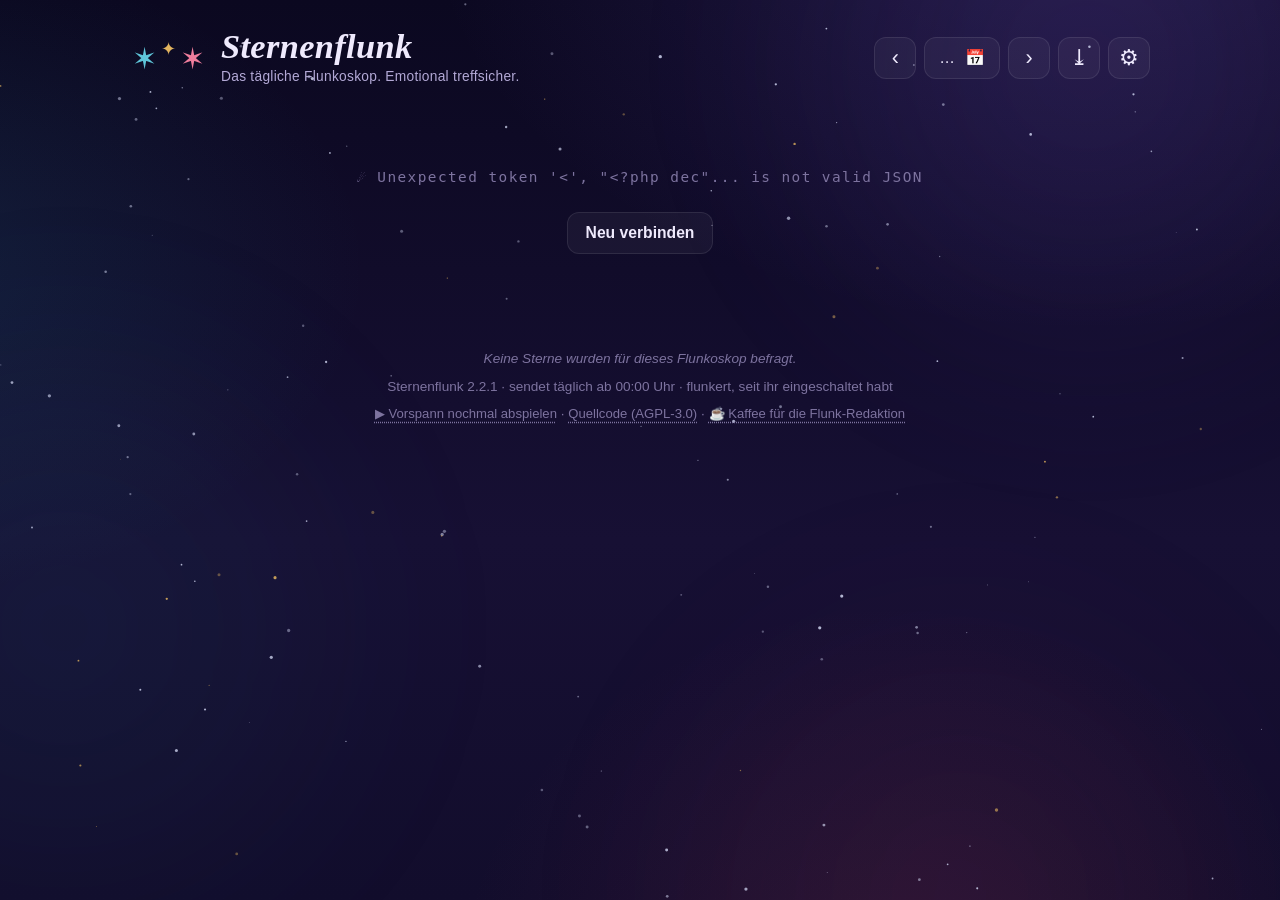
<file: index.html>
<!DOCTYPE html>
<html lang="de">
<head>
  <meta charset="utf-8">
  <meta name="viewport" content="width=device-width, initial-scale=1, viewport-fit=cover">
  <title>Sternenflunk — das tägliche Paar-Flunkoskop</title>
  <meta name="description" content="Täglich frisch geflunkert: das Paar-Flunkoskop für alle 144 Sternzeichen-Kombinationen. Astrologisch fragwürdig, emotional treffsicher.">
  <meta name="theme-color" content="#0b0820">
  <meta name="apple-mobile-web-app-capable" content="yes">
  <meta name="apple-mobile-web-app-status-bar-style" content="black-translucent">
  <link rel="icon" href="favicon.svg" type="image/svg+xml">
  <link rel="manifest" href="manifest.webmanifest">
  <link rel="stylesheet" href="assets/css/styles.css?v=2.2.1">
</head>
<body>
  <div id="nebula" aria-hidden="true"><i class="neb neb-1"></i><i class="neb neb-2"></i><i class="neb neb-3"></i></div>
  <canvas id="starfield" aria-hidden="true"></canvas>
  <div id="deco" aria-hidden="true"></div>

  <div id="app" class="app">
    <header class="topbar">
      <div class="brand">
        <div id="brandGlyphs" class="brand-glyphs" aria-hidden="true"><span class="glyph-a">✶</span><span class="brand-spark">✦</span><span class="glyph-b">✶</span></div>
        <div class="brand-text">
          <h1>Sternenflunk</h1>
          <p class="brand-claim">Das tägliche Flunkoskop. Emotional treffsicher.</p>
        </div>
      </div>
      <nav class="date-nav" aria-label="Tag wählen">
        <button id="prevDay" class="icon-btn" type="button" aria-label="Vorheriger Tag">‹</button>
        <button id="openCalendar" class="date-btn" type="button" aria-haspopup="dialog">
          <span id="dateLabel">…</span>
          <span class="date-cal" aria-hidden="true">📅</span>
        </button>
        <button id="nextDay" class="icon-btn" type="button" aria-label="Nächster Tag">›</button>
        <button id="reportBtn" class="icon-btn" type="button" aria-label="Tagesbericht als PDF laden" title="Tagesbericht (PDF)">⤓</button>
        <button id="adminBtn" class="icon-btn" type="button" aria-label="Stammdaten des Paares ändern" title="Stammdaten">⚙</button>
      </nav>
    </header>

    <div id="retroBanner" class="retro-banner" hidden></div>

    <div id="specialBanner" class="special-banner" hidden></div>

    <section id="astroTicker" class="astro-ticker" aria-label="Kosmische Lage" hidden></section>

    <nav id="tabs" class="tabs" role="tablist" aria-label="Flunkoskop wählen" hidden>
      <button class="tab tab--a" id="tab-a" role="tab" aria-selected="false" data-view="a" type="button">
        <span class="tab-glyph" aria-hidden="true">✶</span><span class="tab-name">…</span><span class="tab-sub">…</span>
      </button>
      <button class="tab tab--c" id="tab-paar" role="tab" aria-selected="true" data-view="paar" type="button">
        <span class="tab-glyph" aria-hidden="true">❍</span><span class="tab-name">Gemeinsam</span><span class="tab-sub">Duett</span>
      </button>
      <button class="tab tab--b" id="tab-b" role="tab" aria-selected="false" data-view="b" type="button">
        <span class="tab-glyph" aria-hidden="true">✶</span><span class="tab-name">…</span><span class="tab-sub">…</span>
      </button>
      <button class="tab tab--g" id="tab-spiel" role="tab" aria-selected="false" data-view="spiel" type="button">
        <span class="tab-glyph" aria-hidden="true">✦</span><span class="tab-name">Spielwiese</span><span class="tab-sub"><span class="sub-long">Rubbeln &amp; Raten</span><span class="sub-short">Spiele</span></span>
      </button>
    </nav>

    <main id="view" class="view" aria-live="polite"></main>

    <footer class="footer">
      <p id="countdownRow" class="countdown" hidden>Neues Flunkoskop in <span id="countdown" class="mono">—:—:—</span></p>
      <p id="disclaimer" class="disclaimer">Keine Sterne wurden für dieses Flunkoskop befragt.</p>
      <p class="colophon">Sternenflunk <span id="appVersion">2.2.1</span> · sendet täglich ab 00:00 Uhr · flunkert, seit ihr eingeschaltet habt</p>
      <p><button id="replayIntro" class="link-btn" type="button">▶ Vorspann nochmal abspielen</button>
         · <a class="link-btn" href="https://github.com/Bingerminger/sternenflunk" target="_blank" rel="noopener">Quellcode (AGPL-3.0)</a>
         · <a class="link-btn" href="https://buymeacoffee.com/bingerminger" target="_blank" rel="noopener noreferrer" title="Ganz freiwillig — öffnet Buy Me a Coffee in einem neuen Tab">☕ Kaffee für die Flunk-Redaktion</a></p>
    </footer>
  </div>

  <div id="setupOverlay" class="setup-overlay" role="dialog" aria-modal="true" aria-label="Onboarding" hidden>
    <div class="setup-panel">
      <div class="setup-head">
        <div class="setup-glyphs" aria-hidden="true">✶ ✦ ✶</div>
        <h2>Wer flunkt hier?</h2>
        <p>Der Himmel braucht Stammdaten: zwei Namen, zwei Sternzeichen und eine
           Admin-PIN — mehr will er gar nicht wissen. Ab dann sendet der
           Sternenflunk täglich ein Flunkoskop für jede Person und eins für euch
           als Paar. Mit Spielwiese.</p>
      </div>
      <div id="setupForm"></div>
    </div>
  </div>

  <div id="adminModal" class="modal" role="dialog" aria-modal="true" aria-label="Stammdaten ändern" hidden>
    <div class="modal-backdrop" data-close></div>
    <div class="modal-panel modal-panel--wide">
      <div class="cal-head">
        <h2 class="cal-title">Stammdaten des Paares</h2>
        <button class="icon-btn" type="button" data-close aria-label="Schließen">×</button>
      </div>
      <p class="admin-warn">⚠️ Neue Stammdaten bedeuten eine neue Zeitlinie: Sämtliche
         bisherigen Tage werden rückwirkend neu geflunkert. Die Sterne haben damit
         kein Problem — sie erinnern sich eh an nichts.</p>
      <div id="adminForm"></div>
    </div>
  </div>

  <div id="calendarModal" class="modal" role="dialog" aria-modal="true" aria-label="Archiv-Kalender" hidden>
    <div class="modal-backdrop" data-close></div>
    <div class="modal-panel">
      <div class="cal-head">
        <button id="calPrev" class="icon-btn" type="button" aria-label="Voriger Monat">‹</button>
        <h2 id="calTitle" class="cal-title">…</h2>
        <button id="calNext" class="icon-btn" type="button" aria-label="Nächster Monat">›</button>
      </div>
      <div class="cal-weekdays" aria-hidden="true">
        <span>Mo</span><span>Di</span><span>Mi</span><span>Do</span><span>Fr</span><span>Sa</span><span>So</span>
      </div>
      <div id="calGrid" class="cal-grid"></div>
      <p class="cal-hint">Vergangenes ist offen, die Zukunft bleibt versiegelt. 🔮</p>
      <button class="btn cal-close" type="button" data-close>Schließen</button>
    </div>
  </div>

  <div id="toast" class="toast" role="status" hidden></div>
  <canvas id="confetti" aria-hidden="true"></canvas>

  <script src="assets/js/charts.js?v=2.2.1"></script>
  <script src="assets/js/widgets.js?v=2.2.1"></script>
  <script src="assets/js/motion.js?v=2.2.1"></script>
  <script src="assets/js/games.js?v=2.2.1"></script>
  <script src="assets/js/pdf.js?v=2.2.1"></script>
  <script src="assets/js/report.js?v=2.2.1"></script>
  <script src="assets/js/app.js?v=2.2.1"></script>
</body>
</html>
</file>
<file: assets/css/styles.css>
/* ============================================================
   Sternenflunk — Boulevard-Astrologie trifft Messprotokoll.
   Serifen-Poesie für Prophezeiungen, Mono-Messwerte mit
   unverschämt präzisen Nachkommastellen.

   Entitäts-Akzente: Person Eins (--pa, Türkis) und Person Zwei
   (--pb, Magenta) sind fixe, Chart-validierte Dark-Band-Töne —
   unabhängig davon, wer sich beim Onboarding einträgt.
   ============================================================ */

:root {
  /* Flächen */
  --bg0: #0b0820;
  --bg1: #171034;
  --card: rgba(26, 20, 51, 0.72);
  --card-line: rgba(255, 255, 255, 0.09);
  --card-inner: rgba(255, 255, 255, 0.045);

  /* Tinte */
  --ink: #efeafd;
  --ink-2: #b3a9d6;
  --ink-3: #7d739f;

  /* Entitäten (Chart-validiert, dunkles Band) */
  --pa: #2596ac;
  --pa-soft: #5fc6da;
  --pb: #c74468;
  --pb-soft: #ef7d9c;
  --gold: #b37e27;
  --gold-soft: #e2b45f;

  /* Spielwiese (2.0) — eigener Akzent, damit kein Personen-Ton „verliehen“ wird */
  --violet: #a58bf0;
  --violet-deep: #7b5bd6;

  /* Status (reserviert) */
  --warn: #c98500;
  --bad: #e66767;

  /* Nebel-Schleier des Nachthimmels — Saison/Feiertag verschieben sie dezent.
     Defaults = das gestimmte Original, bitte nur über die Overrides ändern. */
  --neb1: rgba(123, 91, 214, 0.22);
  --neb2: rgba(37, 150, 172, 0.14);
  --neb3: rgba(199, 68, 104, 0.13);

  --radius: 18px;
  --radius-sm: 12px;

  --font-display: 'Palatino', 'Palatino Linotype', 'Book Antiqua', Georgia, 'Times New Roman', serif;
  --font-body: -apple-system, BlinkMacSystemFont, 'Segoe UI', Roboto, 'Helvetica Neue', Arial, sans-serif;
  --font-mono: ui-monospace, 'SF Mono', 'Menlo', 'Cascadia Mono', 'Consolas', monospace;
}

* { box-sizing: border-box; margin: 0; padding: 0; }

[hidden] { display: none !important; }

html { -webkit-text-size-adjust: 100%; }

body {
  font-family: var(--font-body);
  font-size: 16.5px;
  line-height: 1.6;
  color: var(--ink);
  background:
    radial-gradient(1100px 700px at 85% -10%, var(--neb1), transparent 60%),
    radial-gradient(900px 600px at -10% 30%, var(--neb2), transparent 55%),
    radial-gradient(800px 700px at 70% 110%, var(--neb3), transparent 55%),
    linear-gradient(180deg, var(--bg0), var(--bg1) 60%, #120d2c);
  background-attachment: fixed;
  min-height: 100vh;
}

/* --------------------------------------------- Saison- & Feiertags-Himmel */
/* Der Nachthimmel bleibt der Star — die Nebel wechseln nur die Garderobe. */

body[data-season='fruehling'] { --neb2: rgba(105, 190, 130, 0.13); }
body[data-season='sommer']    { --neb3: rgba(226, 160, 80, 0.15); }
body[data-season='herbst']    { --neb1: rgba(200, 140, 60, 0.18); }
body[data-season='winter']    { --neb2: rgba(120, 170, 220, 0.15); }

body[data-holiday='xmas']      { --neb1: rgba(190, 60, 70, 0.16); --neb2: rgba(80, 160, 110, 0.14); }
body[data-holiday='silvester'] { --neb1: rgba(212, 175, 55, 0.18); }
body[data-holiday='valentin']  { --neb3: rgba(230, 100, 140, 0.19); }
body[data-holiday='halloween'] { --neb1: rgba(230, 130, 40, 0.20); --neb2: rgba(110, 70, 160, 0.16); }
body[data-holiday='ostern']    { --neb2: rgba(150, 200, 120, 0.14); --neb3: rgba(220, 170, 90, 0.13); }

/* Deko-Partikel: Schneefall, Herzenswind, Fledermaus-Patrouille & Co.
   Reine Zierde — pointer-events aus, bei reduced motion komplett weg. */
#deco {
  position: fixed;
  inset: 0;
  z-index: 30;
  pointer-events: none;
  overflow: hidden;
}

.deco-p {
  position: absolute;
  top: -6vh;
  left: var(--x, 50%);
  font-size: var(--size, 14px);
  opacity: var(--o, 0.5);
  will-change: transform;
  filter: drop-shadow(0 0 5px rgba(255, 255, 255, 0.12));
}

.deco-fall { animation: deco-fall var(--dur, 12s) linear var(--delay, 0s) infinite; }
@keyframes deco-fall {
  0%   { transform: translate3d(0, -8vh, 0) rotate(0deg); }
  100% { transform: translate3d(var(--drift, 0px), 112vh, 0) rotate(340deg); }
}

.deco-rise { top: auto; bottom: -6vh; animation: deco-rise var(--dur, 12s) linear var(--delay, 0s) infinite; }
@keyframes deco-rise {
  0%   { transform: translate3d(0, 6vh, 0) scale(0.9); }
  100% { transform: translate3d(var(--drift, 0px), -112vh, 0) scale(1.15); }
}

.deco-float { top: var(--y, 20%); animation: deco-float calc(var(--dur, 12s) * 0.7) ease-in-out var(--delay, 0s) infinite alternate; }
@keyframes deco-float {
  0%   { transform: translate3d(0, 0, 0) rotate(-7deg); }
  100% { transform: translate3d(var(--drift, 40px), 4vh, 0) rotate(7deg); }
}

#starfield {
  position: fixed;
  inset: 0;
  width: 100%;
  height: 100%;
  z-index: 0;
  pointer-events: none;
}

#confetti {
  position: fixed;
  inset: 0;
  width: 100%;
  height: 100%;
  z-index: 60;
  pointer-events: none;
}

.app {
  position: relative;
  z-index: 1;
  max-width: 1080px;
  margin: 0 auto;
  padding: 18px clamp(12px, 3vw, 28px) 40px;
}

.mono { font-family: var(--font-mono); font-variant-numeric: tabular-nums; }

/* ------------------------------------------------------------ Topbar */

.topbar {
  display: flex;
  flex-wrap: wrap;
  align-items: center;
  justify-content: space-between;
  gap: 12px 18px;
  padding: 10px 2px 18px;
}

.brand { display: flex; align-items: center; gap: 14px; }

.brand-glyphs {
  font-family: var(--font-body);
  font-size: 1.9rem;
  white-space: nowrap;
  color: var(--pa-soft);
}

.brand-glyphs > * { margin: 0 2px; }

.brand-glyphs .glyph-b { color: var(--pb-soft); }

.brand-spark { font-size: 1.1rem; vertical-align: 14px; color: var(--gold-soft); }

.brand-text h1 {
  font-family: var(--font-display);
  font-style: italic;
  font-weight: 700;
  font-size: clamp(1.7rem, 4.5vw, 2.15rem);
  line-height: 1.1;
  letter-spacing: 0.01em;
}

.brand-claim {
  color: var(--ink-2);
  font-size: 0.86rem;
  letter-spacing: 0.02em;
}

.date-nav { display: flex; align-items: center; gap: 8px; }

.icon-btn,
.date-btn,
.btn {
  font-family: var(--font-body);
  color: var(--ink);
  background: var(--card-inner);
  border: 1px solid var(--card-line);
  border-radius: 12px;
  cursor: pointer;
  transition: background 0.15s ease, border-color 0.15s ease, transform 0.1s ease;
}

.icon-btn:hover, .date-btn:hover, .btn:hover { background: rgba(255, 255, 255, 0.1); }
.icon-btn:active, .date-btn:active, .btn:active { transform: scale(0.97); }
.icon-btn[disabled] { opacity: 0.32; cursor: not-allowed; transform: none; }

.icon-btn {
  width: 42px;
  height: 42px;
  font-size: 1.35rem;
  line-height: 1;
  display: inline-flex;
  align-items: center;
  justify-content: center;
}

/* PDF-Bericht wird gerade geflunkert: Button pulsiert dezent. */
.icon-btn.busy { animation: btn-busy 1s ease-in-out infinite; pointer-events: none; }
@keyframes btn-busy {
  50% { opacity: 0.35; }
}

.date-btn {
  height: 42px;
  padding: 0 14px;
  font-size: 0.98rem;
  display: inline-flex;
  align-items: center;
  gap: 10px;
  white-space: nowrap;
}

.date-cal { font-size: 1rem; }

/* ------------------------------------------------------------ Banner + Ticker */

.retro-banner {
  border: 1px solid rgba(201, 133, 0, 0.45);
  background: linear-gradient(90deg, rgba(201, 133, 0, 0.16), rgba(201, 133, 0, 0.06));
  color: #ecc06a;
  border-radius: var(--radius-sm);
  padding: 10px 16px;
  font-size: 0.95rem;
  margin-bottom: 14px;
}

.special-banner {
  border: 1px solid rgba(226, 180, 95, 0.5);
  background: linear-gradient(90deg, rgba(179, 126, 39, 0.18), rgba(123, 91, 214, 0.10));
  border-radius: var(--radius-sm);
  padding: 10px 16px;
  font-size: 0.95rem;
  margin-bottom: 14px;
  display: grid;
  gap: 6px;
}

.special-row { display: flex; gap: 10px; align-items: baseline; }
.special-emoji { font-size: 1.15rem; line-height: 1; }
.special-banner strong { color: var(--gold-soft); }

.astro-ticker {
  display: grid;
  grid-template-columns: repeat(4, 1fr);
  gap: 10px;
  margin-bottom: 18px;
}

.astro-chip {
  background: var(--card-inner);
  border: 1px solid var(--card-line);
  border-radius: var(--radius-sm);
  padding: 9px 13px;
  font-size: 0.86rem;
  color: var(--ink-2);
  line-height: 1.45;
}

.astro-chip strong { color: var(--ink); font-weight: 600; }
.astro-chip .mono { font-size: 0.82rem; }

/* ------------------------------------------------------------ Tabs */

.tabs {
  display: grid;
  grid-template-columns: repeat(4, 1fr);
  gap: 10px;
  margin-bottom: 20px;
  position: sticky;
  top: 10px;
  z-index: 20;
}

.tab {
  border: 1px solid var(--card-line);
  background: rgba(16, 12, 38, 0.86);
  backdrop-filter: blur(10px);
  -webkit-backdrop-filter: blur(10px);
  border-radius: 14px;
  color: var(--ink-2);
  padding: 10px 8px 12px;
  cursor: pointer;
  text-align: center;
  display: grid;
  justify-items: center;
  gap: 1px;
  transition: border-color 0.15s ease, color 0.15s ease, box-shadow 0.15s ease;
}

.tab-glyph { font-size: 1.45rem; line-height: 1.2; }
.tab-name { font-weight: 650; font-size: 1.02rem; color: inherit; }
.tab-sub { font-family: var(--font-mono); font-size: 0.66rem; letter-spacing: 0.16em; text-transform: uppercase; color: var(--ink-3); }

.tab--a .tab-glyph { color: var(--pa-soft); }
.tab--b .tab-glyph { color: var(--pb-soft); }
.tab--c .tab-glyph { color: var(--gold-soft); }

.tab[aria-selected="true"] { color: var(--ink); }
.tab--a[aria-selected="true"] { border-color: var(--pa); box-shadow: 0 0 0 1px var(--pa), 0 6px 24px -8px var(--pa); }
.tab--b[aria-selected="true"] { border-color: var(--pb); box-shadow: 0 0 0 1px var(--pb), 0 6px 24px -8px var(--pb); }
.tab--c[aria-selected="true"] { border-color: var(--gold); box-shadow: 0 0 0 1px var(--gold), 0 6px 24px -8px var(--gold); }
.tab--g .tab-glyph { color: var(--violet); }
.tab-sub .sub-short { display: none; }
.tab--g[aria-selected="true"] { border-color: var(--violet-deep); box-shadow: 0 0 0 1px var(--violet-deep), 0 6px 24px -8px var(--violet); }

/* Aktiver Tab: Glyphe atmet, darunter ein Lichtstreif */
.tab { position: relative; overflow: hidden; }
.tab[aria-selected="true"] .tab-glyph { animation: glyph-breathe 3.2s ease-in-out infinite; }
.tab[aria-selected="true"]::after {
  content: "";
  position: absolute;
  left: 18%; right: 18%; bottom: 0;
  height: 2px;
  border-radius: 2px;
  background: linear-gradient(90deg, transparent, currentColor, transparent);
  animation: tab-line 0.5s cubic-bezier(0.22, 1, 0.36, 1);
}
.tab--a[aria-selected="true"]::after { color: var(--pa-soft); }
.tab--b[aria-selected="true"]::after { color: var(--pb-soft); }
.tab--c[aria-selected="true"]::after { color: var(--gold-soft); }
.tab--g[aria-selected="true"]::after { color: var(--violet); }
@keyframes glyph-breathe { 50% { transform: scale(1.14); filter: drop-shadow(0 0 6px currentColor); } }
@keyframes tab-line { from { transform: scaleX(0); } }

/* ------------------------------------------------------------ Grid + Karten */

.view {
  display: grid;
  grid-template-columns: repeat(12, 1fr);
  gap: 14px;
  align-items: stretch;
}

.card {
  grid-column: span 12;
  position: relative;
  background: var(--card);
  border: 1px solid var(--card-line);
  border-radius: var(--radius);
  padding: 20px 22px;
  overflow: hidden;
  backdrop-filter: blur(8px);
  -webkit-backdrop-filter: blur(8px);
}

.card::before {
  content: "";
  position: absolute;
  inset: 0 0 auto 0;
  height: 2px;
  background: linear-gradient(90deg, transparent, var(--accent, var(--ink-3)), transparent);
  opacity: 0.85;
}

.card--a { --accent: var(--pa-soft); }
.card--b { --accent: var(--pb-soft); }
.card--c { --accent: var(--gold-soft); }
.card--warn { --accent: var(--warn); }

.s4 { grid-column: span 4; }
.s5 { grid-column: span 5; }
.s6 { grid-column: span 6; }
.s7 { grid-column: span 7; }
.s8 { grid-column: span 8; }

.eyebrow {
  font-family: var(--font-mono);
  font-size: 0.68rem;
  letter-spacing: 0.18em;
  text-transform: uppercase;
  color: var(--accent, var(--ink-3));
  margin-bottom: 10px;
  display: flex;
  align-items: center;
  gap: 8px;
}

.eyebrow::after { content: ""; flex: 1; height: 1px; background: var(--card-line); }

.card h3 {
  font-family: var(--font-display);
  font-style: italic;
  font-weight: 650;
  font-size: 1.22rem;
  margin-bottom: 8px;
  letter-spacing: 0.01em;
}

.card p { color: var(--ink-2); }
.card .lead { color: var(--ink); }

/* ------------------------------------------------------------ Hero */

.hero { padding: 26px 26px 24px; }

.hero-watermark {
  position: absolute;
  right: -14px;
  bottom: -34px;
  font-size: 9rem;
  opacity: 0.07;
  pointer-events: none;
  line-height: 1;
}

.hero-motto {
  font-family: var(--font-display);
  font-style: italic;
  font-size: clamp(1.35rem, 3.2vw, 1.85rem);
  line-height: 1.35;
  color: var(--ink);
  margin: 4px 0 14px;
  max-width: 34ch;
}

.card .hero-motto { color: var(--ink); }

.hero-motto::before { content: "„"; opacity: 0.5; }
.hero-motto::after { content: "“"; opacity: 0.5; }

.stars-row { display: flex; align-items: center; gap: 12px; flex-wrap: wrap; }

.stars { font-size: 1.25rem; letter-spacing: 4px; color: var(--gold-soft); }
.stars .off { opacity: 0.22; }

.stars-label {
  font-family: var(--font-mono);
  font-size: 0.74rem;
  letter-spacing: 0.1em;
  text-transform: uppercase;
  color: var(--ink-2);
  border: 1px solid var(--card-line);
  padding: 3px 10px;
  border-radius: 99px;
}

/* ------------------------------------------------------------ Kategorien */

.cat-row {
  display: grid;
  grid-template-columns: auto 1fr auto;
  gap: 4px 14px;
  padding: 13px 0;
  border-bottom: 1px dashed var(--card-line);
  align-items: baseline;
}

.cat-row:last-child { border-bottom: none; padding-bottom: 2px; }

.cat-icon { font-size: 1.25rem; line-height: 1.3; }

.cat-title { font-weight: 650; color: var(--ink); font-size: 0.99rem; }

.cat-score {
  font-family: var(--font-mono);
  font-size: 0.86rem;
  color: var(--ink);
  background: var(--card-inner);
  border: 1px solid var(--card-line);
  border-radius: 8px;
  padding: 1px 8px;
}

.cat-text { grid-column: 2 / 4; color: var(--ink-2); font-size: 0.95rem; }

.cat-bar { grid-column: 2 / 4; height: 4px; border-radius: 4px; background: rgba(255, 255, 255, 0.07); overflow: hidden; }
.cat-bar i {
  display: block; height: 100%; width: var(--w, 0%); border-radius: 4px; background: var(--accent);
  transition: width 1.1s cubic-bezier(0.22, 1, 0.36, 1) calc(var(--rd, 0ms) + 200ms + var(--ci, 0) * 120ms);
}

/* ------------------------------------------------------------ Glück */

.gluck-grid {
  display: grid;
  grid-template-columns: 1fr 1fr;
  gap: 10px;
  margin-bottom: 12px;
}

.gluck-cell {
  background: var(--card-inner);
  border: 1px solid var(--card-line);
  border-radius: var(--radius-sm);
  padding: 12px 12px 10px;
  text-align: center;
}

.gluck-cell .big {
  font-family: var(--font-mono);
  font-size: 1.9rem;
  line-height: 1.15;
  color: var(--ink);
  display: block;
}

.gluck-cell .emoji-big { font-size: 1.9rem; line-height: 1.15; display: block; }

.gluck-cell .label {
  font-family: var(--font-mono);
  font-size: 0.62rem;
  letter-spacing: 0.16em;
  text-transform: uppercase;
  color: var(--ink-3);
  display: block;
  margin-top: 4px;
}

.swatch {
  width: 30px;
  height: 30px;
  border-radius: 50%;
  display: inline-block;
  border: 2px solid rgba(255, 255, 255, 0.35);
  vertical-align: middle;
}

.gluck-farbe-name { font-size: 0.86rem; color: var(--ink); display: block; margin-top: 5px; line-height: 1.3; }

.gluck-extra { font-size: 0.93rem; color: var(--ink-2); }
.gluck-extra strong { color: var(--ink); font-weight: 600; }

/* ------------------------------------------------------------ Meter */

.meter { margin: 12px 0 4px; }

.meter-head {
  display: flex;
  justify-content: space-between;
  align-items: baseline;
  gap: 10px;
  font-size: 0.92rem;
  color: var(--ink-2);
  margin-bottom: 6px;
}

.meter-head .val { font-family: var(--font-mono); color: var(--ink); font-size: 0.95rem; }

.meter-track {
  height: 10px;
  border-radius: 99px;
  background: rgba(255, 255, 255, 0.07);
  overflow: hidden;
}

.meter-fill {
  height: 100%;
  width: var(--w, 0%);
  border-radius: 99px;
  background: var(--fill, var(--gold));
  transition: width 1.2s cubic-bezier(0.22, 1, 0.36, 1) calc(var(--rd, 0ms) + 250ms);
  position: relative;
  overflow: hidden;
}

/* Lichtreflex, der einmal über jeden gefüllten Balken huscht */
.meter-fill::after {
  content: "";
  position: absolute;
  inset: 0;
  background: linear-gradient(100deg, transparent 20%, rgba(255, 255, 255, 0.45) 50%, transparent 80%);
  transform: translateX(-120%);
}
.card.is-in .meter-fill::after { animation: sheen 1.4s ease calc(var(--rd, 0ms) + 1300ms) 1; }
@keyframes sheen { to { transform: translateX(120%); } }

.meter-note { font-size: 0.88rem; color: var(--ink-3); margin-top: 8px; }
.meter-note strong { color: var(--ink-2); font-weight: 600; }

/* ------------------------------------------------------------ Charts allgemein */

.chart-legend { display: flex; gap: 16px; flex-wrap: wrap; margin-bottom: 8px; }

.legend-chip { display: inline-flex; align-items: center; gap: 7px; font-size: 0.85rem; color: var(--ink-2); }
.legend-chip i { width: 10px; height: 10px; border-radius: 3px; display: inline-block; background: var(--c); }

.chart-wrap { position: relative; }
.chart-wrap svg { display: block; width: 100%; height: auto; }

.chart-tip {
  position: absolute;
  pointer-events: none;
  background: rgba(12, 9, 30, 0.95);
  border: 1px solid var(--card-line);
  border-radius: 10px;
  padding: 7px 11px;
  font-size: 0.82rem;
  color: var(--ink);
  white-space: nowrap;
  transform: translate(-50%, -110%);
  opacity: 0;
  transition: opacity 0.12s ease;
  z-index: 5;
}

.chart-tip .mono { font-size: 0.8rem; }
.chart-tip .row { display: flex; align-items: center; gap: 6px; }
.chart-tip i { width: 8px; height: 8px; border-radius: 2px; display: inline-block; }

.chart-note { font-size: 0.9rem; color: var(--ink-2); margin-top: 10px; }
.chart-note strong { color: var(--ink); font-weight: 600; }

/* ------------------------------------------------------------ Orbit */

.orbit-card { display: grid; grid-template-columns: minmax(230px, 330px) 1fr; gap: 8px 26px; align-items: center; }

.orbit-stage { position: relative; width: 100%; }
.orbit-stage svg { display: block; width: 100%; height: auto; }

.orbit-value {
  font-family: var(--font-mono);
  font-size: clamp(2.4rem, 6vw, 3.4rem);
  line-height: 1.05;
  color: var(--ink);
}

.orbit-value small { font-size: 0.5em; color: var(--ink-2); }

.orbit-label {
  font-family: var(--font-mono);
  font-size: 0.68rem;
  letter-spacing: 0.18em;
  text-transform: uppercase;
  color: var(--ink-3);
  margin: 2px 0 10px;
}

.orbit-text { color: var(--ink-2); max-width: 46ch; }

.badge-special {
  display: inline-block;
  font-family: var(--font-mono);
  font-size: 0.72rem;
  letter-spacing: 0.14em;
  text-transform: uppercase;
  border-radius: 99px;
  padding: 4px 12px;
  margin-bottom: 10px;
}

.badge-special.jackpot { background: rgba(179, 126, 39, 0.2); border: 1px solid var(--gold); color: var(--gold-soft); }
.badge-special.chaos { background: rgba(230, 103, 103, 0.14); border: 1px solid var(--bad); color: #f0918f; }

/* ------------------------------------------------------------ Battle */

.battle-row { display: grid; grid-template-columns: 1fr; gap: 3px; padding: 9px 0; border-bottom: 1px dashed var(--card-line); }
.battle-row:last-of-type { border-bottom: none; }

.battle-label {
  text-align: center;
  font-family: var(--font-mono);
  font-size: 0.7rem;
  letter-spacing: 0.14em;
  text-transform: uppercase;
  color: var(--ink-3);
}

.battle-bars { display: grid; grid-template-columns: 1fr auto 1fr; align-items: center; gap: 10px; }

.battle-side { display: flex; align-items: center; gap: 8px; }
.battle-side.left { justify-content: flex-end; }

.battle-track { flex: 1; height: 9px; border-radius: 99px; background: rgba(255, 255, 255, 0.07); position: relative; overflow: hidden; }

.battle-track i {
  position: absolute; top: 0; bottom: 0; width: var(--w, 0%); border-radius: 99px;
  transition: width 1s cubic-bezier(0.22, 1, 0.36, 1) calc(var(--rd, 0ms) + 300ms);
}
.battle-side.left  .battle-track i { right: 0; background: var(--pa); }
.battle-side.right .battle-track i { left: 0; background: var(--pb); }

.battle-val { font-family: var(--font-mono); font-size: 0.85rem; color: var(--ink); min-width: 2ch; }
.battle-vs { font-family: var(--font-mono); font-size: 0.7rem; color: var(--ink-3); }

.battle-win { color: var(--gold-soft); font-size: 0.8rem; }

/* ------------------------------------------------------------ Kleine Karten */

.mini-text { font-size: 1.02rem; color: var(--ink); line-height: 1.55; }

.flag-card p { color: var(--ink); font-size: 0.98rem; }

.flag-icon { font-size: 1.3rem; margin-bottom: 6px; display: block; }

.prophecy {
  font-family: var(--font-display);
  font-style: italic;
  font-size: clamp(1.15rem, 2.6vw, 1.4rem);
  line-height: 1.5;
  color: var(--ink);
  max-width: 52ch;
}

.prophecy::before { content: "✶ "; color: var(--gold-soft); font-style: normal; }

.chrono-note { font-size: 0.85rem; color: var(--ink-3); margin-top: 12px; }
.chrono-note strong { color: var(--ink-2); font-weight: 600; }

/* ------------------------------------------------------------ Orakel */

.oracle-form { display: flex; gap: 10px; flex-wrap: wrap; margin: 6px 0 14px; }

.oracle-input {
  flex: 1;
  min-width: 200px;
  background: var(--card-inner);
  border: 1px solid var(--card-line);
  border-radius: 12px;
  color: var(--ink);
  font-family: var(--font-body);
  font-size: 0.98rem;
  padding: 11px 14px;
}

.oracle-input::placeholder { color: var(--ink-3); }

.btn { padding: 11px 18px; font-size: 0.98rem; font-weight: 600; }
.btn--gold { border-color: var(--gold); background: rgba(179, 126, 39, 0.16); color: var(--gold-soft); }
.btn--gold:hover { background: rgba(179, 126, 39, 0.28); }
.btn[disabled] { opacity: 0.4; cursor: not-allowed; }

.oracle-answer {
  min-height: 54px;
  display: flex;
  align-items: center;
  gap: 12px;
  font-family: var(--font-display);
  font-style: italic;
  font-size: 1.12rem;
  color: var(--ink);
}

.oracle-ball { font-size: 1.7rem; }

.oracle-answer.shaking .oracle-ball { animation: shake 0.55s ease; }

@keyframes shake {
  0%, 100% { transform: rotate(0); }
  20% { transform: rotate(-18deg); }
  40% { transform: rotate(14deg); }
  60% { transform: rotate(-10deg); }
  80% { transform: rotate(6deg); }
}

.oracle-quota { font-family: var(--font-mono); font-size: 0.72rem; letter-spacing: 0.12em; text-transform: uppercase; color: var(--ink-3); margin-top: 10px; }

/* ------------------------------------------------------------ Onboarding */

.setup-overlay {
  position: fixed;
  inset: 0;
  z-index: 70;
  overflow-y: auto;
  background:
    radial-gradient(900px 500px at 80% -10%, rgba(123, 91, 214, 0.25), transparent 60%),
    rgba(5, 3, 16, 0.86);
  backdrop-filter: blur(6px);
  -webkit-backdrop-filter: blur(6px);
  display: grid;
  place-items: start center;
  padding: max(4vh, 18px) 16px 44px;
}

.setup-panel {
  width: min(820px, 100%);
  background: #151030;
  border: 1px solid var(--card-line);
  border-radius: var(--radius);
  padding: clamp(18px, 4vw, 30px);
  box-shadow: 0 30px 80px -20px rgba(0, 0, 0, 0.8);
}

.setup-head { text-align: center; margin-bottom: 22px; }

.setup-glyphs { color: var(--gold-soft); letter-spacing: 10px; font-size: 1.1rem; margin-bottom: 8px; }

.setup-head h2 {
  font-family: var(--font-display);
  font-style: italic;
  font-weight: 700;
  font-size: clamp(1.5rem, 4vw, 1.9rem);
  margin-bottom: 8px;
}

.setup-head p { color: var(--ink-2); font-size: 0.95rem; max-width: 54ch; margin: 0 auto; }

.setup-grid {
  display: grid;
  grid-template-columns: 1fr 1fr;
  gap: 14px;
}

.setup-card {
  background: var(--card-inner);
  border: 1px solid var(--card-line);
  border-radius: var(--radius-sm);
  padding: 16px;
}

.setup-card--a { --accent: var(--pa-soft); }
.setup-card--b { --accent: var(--pb-soft); }

.setup-label {
  display: block;
  font-family: var(--font-mono);
  font-size: 0.68rem;
  letter-spacing: 0.14em;
  text-transform: uppercase;
  color: var(--ink-3);
}

.setup-name {
  display: block;
  width: 100%;
  margin: 6px 0 14px;
  background: rgba(0, 0, 0, 0.25);
  border: 1px solid var(--card-line);
  border-radius: 10px;
  color: var(--ink);
  font-family: var(--font-body);
  font-size: 1.05rem;
  padding: 10px 13px;
}

.setup-name:focus { border-color: var(--accent); outline: none; }
.setup-name::placeholder { color: var(--ink-3); }

.sign-grid {
  display: grid;
  grid-template-columns: repeat(3, 1fr);
  gap: 7px;
  margin-top: 6px;
}

.sign-btn {
  display: grid;
  justify-items: center;
  gap: 1px;
  padding: 8px 3px 7px;
  border-radius: 10px;
  border: 1px solid var(--card-line);
  background: transparent;
  color: var(--ink-2);
  cursor: pointer;
  transition: border-color 0.12s ease, background 0.12s ease, color 0.12s ease;
}

.sign-btn:hover { background: rgba(255, 255, 255, 0.07); }

.sign-btn .sign-glyph { font-size: 1.25rem; line-height: 1.25; }

.sign-btn .sign-name {
  font-family: var(--font-mono);
  font-size: 0.58rem;
  letter-spacing: 0.08em;
  text-transform: uppercase;
}

.sign-btn.is-selected {
  border-color: var(--accent);
  box-shadow: 0 0 0 1px var(--accent), 0 4px 18px -8px var(--accent);
  color: var(--ink);
  background: rgba(255, 255, 255, 0.06);
}

.sign-btn.is-selected .sign-glyph { color: var(--accent); }

.setup-card--pin { --accent: var(--gold-soft); margin-top: 14px; }

.setup-card--pin .setup-name { margin-bottom: 6px; }

.pin-hint { font-size: 0.88rem; color: var(--ink-2); margin-bottom: 12px; }

.label-soft { text-transform: none; letter-spacing: 0.02em; color: var(--ink-3); }

.setup-pin { font-family: var(--font-mono); letter-spacing: 0.35em; }

.setup-pin::placeholder { font-family: var(--font-body); letter-spacing: 0.02em; }

.setup-actions { display: flex; justify-content: center; margin-top: 22px; }

.setup-submit { font-size: 1.05rem; padding: 13px 28px; }

.admin-warn {
  font-size: 0.88rem;
  color: #ecc06a;
  border: 1px dashed rgba(201, 133, 0, 0.45);
  border-radius: var(--radius-sm);
  padding: 10px 14px;
  margin-bottom: 16px;
}

/* Doppelte Klasse schlägt die spätere .modal-panel-Basisbreite (420px). */
.modal-panel.modal-panel--wide {
  width: min(820px, 100%);
  max-height: 88vh;
  overflow-y: auto;
}

/* ------------------------------------------------------------ Kalender */

.modal { position: fixed; inset: 0; z-index: 80; display: grid; place-items: center; padding: 18px; }

.modal-backdrop { position: absolute; inset: 0; background: rgba(5, 3, 16, 0.72); backdrop-filter: blur(4px); -webkit-backdrop-filter: blur(4px); }

.modal-panel {
  position: relative;
  width: min(420px, 100%);
  background: #151030;
  border: 1px solid var(--card-line);
  border-radius: var(--radius);
  padding: 20px;
  box-shadow: 0 30px 80px -20px rgba(0, 0, 0, 0.8);
}

.cal-head { display: flex; align-items: center; justify-content: space-between; gap: 10px; margin-bottom: 14px; }

.cal-title { font-family: var(--font-display); font-style: italic; font-size: 1.25rem; }

.cal-weekdays, .cal-grid { display: grid; grid-template-columns: repeat(7, 1fr); gap: 5px; }

.cal-weekdays span {
  text-align: center;
  font-family: var(--font-mono);
  font-size: 0.66rem;
  letter-spacing: 0.1em;
  color: var(--ink-3);
  text-transform: uppercase;
  padding-bottom: 6px;
}

.cal-day {
  aspect-ratio: 1;
  border-radius: 10px;
  border: 1px solid transparent;
  background: transparent;
  color: var(--ink);
  font-family: var(--font-mono);
  font-size: 0.92rem;
  cursor: pointer;
  display: grid;
  place-items: center;
  position: relative;
}

.cal-day:hover:not([disabled]) { background: rgba(255, 255, 255, 0.09); }

.cal-day.is-past::after {
  content: "";
  position: absolute;
  bottom: 5px;
  width: 4px;
  height: 4px;
  border-radius: 50%;
  background: var(--gold-soft);
  opacity: 0.8;
}

.cal-day.is-today { border-color: var(--gold); box-shadow: 0 0 0 1px var(--gold); }
.cal-day.is-selected { background: rgba(179, 126, 39, 0.25); border-color: var(--gold); }

.cal-day[disabled] { color: var(--ink-3); opacity: 0.45; cursor: not-allowed; }
.cal-day.is-future { font-size: 0.7rem; }
.cal-day.is-empty { visibility: hidden; }

.cal-hint { font-size: 0.82rem; color: var(--ink-3); text-align: center; margin: 12px 0; }

.cal-close { width: 100%; }

/* ------------------------------------------------------------ Footer + Toast */

.footer { text-align: center; margin-top: 34px; color: var(--ink-3); font-size: 0.85rem; display: grid; gap: 6px; }

.countdown { color: var(--ink-2); }
.countdown .mono { color: var(--gold-soft); }

.disclaimer { font-style: italic; }

.toast {
  position: fixed;
  left: 50%;
  bottom: 26px;
  transform: translateX(-50%);
  background: rgba(12, 9, 30, 0.96);
  border: 1px solid var(--card-line);
  border-radius: 12px;
  padding: 11px 18px;
  font-size: 0.94rem;
  color: var(--ink);
  z-index: 90;
  max-width: min(480px, 92vw);
  text-align: center;
  box-shadow: 0 16px 44px -12px rgba(0, 0, 0, 0.7);
}

/* ============================================================
   2.0 — Motion Graphics, Sternbild, Sofa-Modus, Spielwiese
   ============================================================ */

/* ------------------------------------------------ Lebendiger Nebel */
/* Drei weiche Nebelbänke driften langsam — der Himmel atmet. */

#nebula { position: fixed; inset: 0; z-index: 0; pointer-events: none; overflow: hidden; }
.neb {
  position: absolute;
  width: 70vmax; height: 70vmax;
  border-radius: 50%;
  filter: blur(60px);
  opacity: 0.55;
  will-change: transform;
}
.neb-1 { background: radial-gradient(circle, var(--neb1), transparent 65%); top: -30vmax; right: -20vmax; animation: neb-drift-1 46s ease-in-out infinite alternate; }
.neb-2 { background: radial-gradient(circle, var(--neb2), transparent 65%); top: 20vh; left: -30vmax; animation: neb-drift-2 58s ease-in-out infinite alternate; }
.neb-3 { background: radial-gradient(circle, var(--neb3), transparent 65%); bottom: -35vmax; right: -10vmax; animation: neb-drift-3 52s ease-in-out infinite alternate; }
@keyframes neb-drift-1 { to { transform: translate3d(-14vmax, 10vmax, 0) scale(1.15); } }
@keyframes neb-drift-2 { to { transform: translate3d(16vmax, -8vmax, 0) scale(0.9); } }
@keyframes neb-drift-3 { to { transform: translate3d(-10vmax, -14vmax, 0) scale(1.2); } }

body.is-sofa { --neb1: rgba(226, 160, 80, 0.20); --neb3: rgba(239, 125, 156, 0.18); }

/* Marke: Glyphen schweben gegeneinander, der Funke blinzelt */
.brand-glyphs .glyph-a { display: inline-block; animation: float-a 6s ease-in-out infinite; }
.brand-glyphs .glyph-b { display: inline-block; animation: float-b 6s ease-in-out infinite; }
.brand-spark { display: inline-block; animation: spark 3.6s ease-in-out infinite; }
@keyframes float-a { 50% { transform: translate(2px, -3px) rotate(-6deg); } }
@keyframes float-b { 50% { transform: translate(-2px, 3px) rotate(6deg); } }
@keyframes spark { 0%, 70%, 100% { opacity: 1; transform: scale(1) rotate(0); } 80% { opacity: 0.4; transform: scale(1.5) rotate(45deg); } }

/* ------------------------------------------------ Karten-Reveal */
/* Alles hängt an .is-in (siehe SFMotion.reveal): Karte schwebt ein,
   danach füllen sich Balken, Kurven zeichnen sich, Sterne ploppen. */

.reveal-ready .card {
  opacity: 0;
  transform: translate3d(0, 26px, 0) scale(0.975);
  transition:
    opacity 0.7s ease var(--rd, 0ms),
    transform 0.9s cubic-bezier(0.2, 0.85, 0.25, 1) var(--rd, 0ms),
    border-color 0.3s ease;
}
.reveal-ready .card.is-in { opacity: 1; transform: none; }

.reveal-ready .card:not(.is-in) .meter-fill,
.reveal-ready .card:not(.is-in) .cat-bar i,
.reveal-ready .card:not(.is-in) .battle-track i { width: 0; }

/* Energie-Kurve zeichnet sich selbst, Fläche blendet nach */
.reveal-ready .card:not(.is-in) .sf-draw,
.reveal-ready .card:not(.is-in) .sf-fade,
.reveal-ready .card:not(.is-in) .sf-peak { opacity: 0; }
.reveal-ready .card.is-in .sf-draw { animation: sf-draw 2s cubic-bezier(0.45, 0, 0.25, 1) calc(var(--rd, 0ms) + 200ms) backwards; }
.reveal-ready .card.is-in .sf-fade { animation: fade-in 1.2s ease calc(var(--rd, 0ms) + 1100ms) backwards; }
.reveal-ready .card.is-in .sf-peak { animation: pop-in 0.5s cubic-bezier(0.3, 1.6, 0.5, 1) calc(var(--rd, 0ms) + 1900ms) backwards; transform-box: fill-box; transform-origin: center; }
@keyframes sf-draw { from { stroke-dasharray: 1; stroke-dashoffset: 1; } to { stroke-dasharray: 1; stroke-dashoffset: 0; } }
@keyframes fade-in { from { opacity: 0; } }
@keyframes pop-in { from { opacity: 0; transform: scale(0); } }

/* Radar wächst aus der Mitte */
.sf-grow { transform-origin: 160px 138px; }
.reveal-ready .card:not(.is-in) .sf-grow,
.reveal-ready .card:not(.is-in) .sf-pop { opacity: 0; }
.reveal-ready .card.is-in .sf-grow { animation: grow-in 1.1s cubic-bezier(0.3, 1.35, 0.5, 1) calc(var(--rd, 0ms) + 200ms) backwards; }
.reveal-ready .card.is-in .sf-pop { animation: pop-in 0.45s cubic-bezier(0.3, 1.6, 0.5, 1) calc(var(--rd, 0ms) + 900ms + var(--pi, 0) * 90ms) backwards; transform-box: fill-box; transform-origin: center; }
@keyframes grow-in { from { transform: scale(0); opacity: 0; } }

/* Hero-Motto blendet Wort für Wort … na ja: als Ganzes, aber mit Schwung */
.reveal-ready .card.is-in .hero-motto { animation: motto-in 1s cubic-bezier(0.2, 0.85, 0.25, 1) calc(var(--rd, 0ms) + 150ms) backwards; }
@keyframes motto-in { from { opacity: 0; letter-spacing: 0.04em; filter: blur(6px); } }

.reveal-ready .card.is-in .stars { animation: fade-in 0.6s ease calc(var(--rd, 0ms) + 500ms) backwards; }

/* Licht-Glanz folgt dem Zeiger (nur mit Maus) */
@media (hover: hover) and (pointer: fine) {
  .card::after {
    content: "";
    position: absolute;
    inset: 0;
    pointer-events: none;
    border-radius: inherit;
    background: radial-gradient(420px circle at var(--mx, 50%) var(--my, -40%), rgba(255, 255, 255, 0.055), transparent 45%);
    opacity: 0;
    transition: opacity 0.35s ease;
  }
  .card:hover::after { opacity: 1; }
  .card:hover { border-color: rgba(255, 255, 255, 0.16); }
}

/* ------------------------------------------------ Mond im Ticker */

.astro-chip--moon { display: flex; gap: 10px; align-items: center; }
.moon-svg {
  width: 30px; height: 30px; flex: none;
  filter: drop-shadow(0 0 6px rgba(244, 234, 208, 0.35));
  animation: moon-glow 5s ease-in-out infinite;
}
@keyframes moon-glow { 50% { filter: drop-shadow(0 0 11px rgba(244, 234, 208, 0.55)); } }

/* ------------------------------------------------ Orbit-Wert */

.orbit-value.is-jackpot span {
  background: linear-gradient(100deg, var(--gold-soft) 20%, #fff6dc 45%, var(--gold-soft) 70%);
  background-size: 250% 100%;
  -webkit-background-clip: text;
  background-clip: text;
  color: transparent;
  animation: gold-shimmer 3s linear infinite;
}
@keyframes gold-shimmer { to { background-position: -250% 0; } }

/* Chaos-Tag: Die Zahl hat Empfangsstörungen */
.orbit-value.is-chaos span { position: relative; display: inline-block; animation: glitch 3.2s steps(1) infinite; }
@keyframes glitch {
  0%, 86%, 100% { transform: none; text-shadow: none; }
  87% { transform: translate(-2px, 1px) skewX(-8deg); text-shadow: 2px 0 var(--pb-soft), -2px 0 var(--pa-soft); }
  89% { transform: translate(2px, -1px); text-shadow: -3px 0 var(--pb-soft), 3px 0 var(--pa-soft); }
  91% { transform: translate(0, 2px) skewX(6deg); text-shadow: 1px 0 var(--bad); }
  93% { transform: none; text-shadow: none; }
}

.recht-name { font-size: 1.3rem; margin: 6px 0 8px; }

/* ------------------------------------------------ Beziehungs-Puls */

.puls { margin: 14px 0 4px; }
.puls-heart { display: inline-block; color: var(--pb-soft); animation: heartbeat var(--beat, 0.8s) ease-in-out infinite; }
@keyframes heartbeat { 0%, 100% { transform: scale(1); } 14% { transform: scale(1.3); } 28% { transform: scale(1); } 42% { transform: scale(1.18); } 70% { transform: scale(1); } }
.puls-line { height: 46px; border-radius: 10px; background: rgba(0, 0, 0, 0.18); border: 1px solid var(--card-line); overflow: hidden; }
.pulse-svg { display: block; width: 100%; height: 100%; }
.pulse-track { animation: pulse-scroll var(--beat, 0.8s) linear infinite; }
@keyframes pulse-scroll { to { transform: translateX(-100px); } }

/* ------------------------------------------------ Sternbild des Tages */

.sternbild-grid { display: grid; grid-template-columns: minmax(240px, 420px) 1fr; gap: 10px 26px; align-items: center; }
.sternbild-stage {
  border-radius: var(--radius-sm);
  background: radial-gradient(circle at 50% 45%, rgba(123, 91, 214, 0.18), transparent 70%);
}
.cst-svg { display: block; width: 100%; height: auto; overflow: visible; }
.sternbild-name { font-size: clamp(1.3rem, 3vw, 1.6rem); margin-bottom: 10px; }
.sternbild-facts { display: flex; flex-wrap: wrap; gap: 8px; margin: 14px 0 10px; }
.sternbild-facts > div {
  background: var(--card-inner);
  border: 1px solid var(--card-line);
  border-radius: 10px;
  padding: 6px 12px;
}
.sternbild-facts dt { font-family: var(--font-mono); font-size: 0.6rem; letter-spacing: 0.16em; text-transform: uppercase; color: var(--ink-3); }
.sternbild-facts dd { font-size: 0.92rem; color: var(--ink); }
.sternbild-legend { font-size: 0.86rem; color: var(--ink-3) !important; }

.cst-bg { animation: twinkle var(--tw, 3s) ease-in-out var(--td, 0s) infinite; }
.cst-glow { animation: twinkle var(--tw, 3s) ease-in-out infinite; }
@keyframes twinkle { 50% { opacity: 0.05; } }

.cst-star { transform-box: fill-box; transform-origin: center; }
.reveal-ready .card:not(.is-in) .cst-star,
.reveal-ready .card:not(.is-in) .cst-line { opacity: 0; }
.reveal-ready .card.is-in .cst-star { animation: star-pop 0.7s cubic-bezier(0.3, 1.7, 0.5, 1) calc(var(--rd, 0ms) + var(--d, 0ms)) backwards; }
.reveal-ready .card.is-in .cst-line { animation: sf-draw 0.6s ease-out calc(var(--rd, 0ms) + var(--d, 0ms)) backwards; }
@keyframes star-pop { from { opacity: 0; transform: scale(0) rotate(-90deg); } }

/* ------------------------------------------------ Spielwiese: Basis */

.card--g { --accent: var(--violet); }
.card--sofa { --accent: #f0b86e; background: linear-gradient(135deg, rgba(226, 160, 80, 0.13), rgba(239, 125, 156, 0.08) 60%), var(--card); }

.btn--violet { border-color: var(--violet-deep); background: rgba(123, 91, 214, 0.18); color: var(--violet); }
.btn--violet:hover { background: rgba(123, 91, 214, 0.32); }

.link-btn {
  background: none;
  border: none;
  color: var(--ink-3);
  font: inherit;
  font-size: 0.82rem;
  cursor: pointer;
  text-decoration: underline dotted;
  text-underline-offset: 3px;
}
.link-btn:hover { color: var(--gold-soft); }
.card .link-btn { color: var(--accent); font-size: 0.9rem; margin-top: 8px; }

.teaser { display: grid; grid-template-columns: auto 1fr auto; gap: 14px 22px; align-items: center; }
.teaser h3 { margin-bottom: 4px; }
.teaser-icons { display: grid; grid-template-columns: repeat(3, 1fr); gap: 4px; font-size: 1.5rem; }
.teaser-icons span { display: inline-block; animation: bob 2.8s ease-in-out infinite; }
.teaser-icons span:nth-child(2) { animation-delay: -0.5s; }
.teaser-icons span:nth-child(3) { animation-delay: -1s; }
.teaser-icons span:nth-child(4) { animation-delay: -1.5s; }
.teaser-icons span:nth-child(5) { animation-delay: -2s; }
@keyframes bob { 50% { transform: translateY(-5px) rotate(-6deg); } }

.spiel-head h3 { font-size: clamp(1.2rem, 3vw, 1.5rem); }

/* ------------------------------------------------ Sofa-Modus */

.sofa-toggle {
  position: absolute;
  top: 16px;
  right: 16px;
  z-index: 2;
  font: inherit;
  font-size: 0.8rem;
  color: var(--ink-2);
  background: rgba(0, 0, 0, 0.22);
  border: 1px dashed var(--card-line);
  border-radius: 99px;
  padding: 5px 12px;
  cursor: pointer;
  transition: all 0.2s ease;
}
.sofa-toggle:hover { color: var(--ink); border-color: #f0b86e; }
.sofa-toggle.is-on { color: #2a1a05; background: #f0b86e; border: 1px solid #f0b86e; font-weight: 650; }

.hero:has(.sofa-toggle) .eyebrow { padding-right: 190px; }

.sofa-card { display: grid; grid-template-columns: 120px 1fr; gap: 18px 24px; align-items: start; }
.sofa-cup { position: relative; height: 120px; display: grid; place-items: end center; }
.sofa-cup .cup { font-size: 4.2rem; line-height: 1; filter: drop-shadow(0 8px 18px rgba(240, 184, 110, 0.35)); animation: cup-wobble 4s ease-in-out infinite; }
.steam {
  position: absolute;
  bottom: 62px;
  width: 8px;
  height: 34px;
  border-radius: 50%;
  background: linear-gradient(180deg, transparent, rgba(255, 255, 255, 0.55));
  filter: blur(3px);
  animation: steam 2.8s ease-in-out infinite;
  opacity: 0;
}
.steam.s1 { left: calc(50% - 16px); }
.steam.s2 { left: calc(50% - 3px); animation-delay: 0.9s; }
.steam.s3 { left: calc(50% + 10px); animation-delay: 1.8s; }
@keyframes steam {
  0% { transform: translateY(0) scaleX(1); opacity: 0; }
  20% { opacity: 0.8; }
  100% { transform: translateY(-46px) scaleX(2.2) skewX(18deg); opacity: 0; }
}
@keyframes cup-wobble { 50% { transform: rotate(-4deg) translateY(-2px); } }

.sofa-prognose { font-family: var(--font-display); font-style: italic; font-size: clamp(1.15rem, 2.6vw, 1.4rem); line-height: 1.45; color: var(--ink) !important; margin-bottom: 14px; }
.sofa-grid { display: grid; grid-template-columns: 1fr 1fr; gap: 14px 22px; }
.sofa-sub { font-family: var(--font-mono); font-size: 0.64rem; letter-spacing: 0.16em; text-transform: uppercase; color: var(--ink-3); display: block; margin-bottom: 6px; }
.sofa-rezept ul { list-style: none; display: grid; gap: 6px; }
.sofa-rezept li { color: var(--ink); padding-left: 24px; position: relative; }
.sofa-rezept li::before { content: "✚"; position: absolute; left: 2px; color: #f0b86e; }
.reveal-ready .card.is-in .sofa-rezept li { animation: slide-in 0.6s cubic-bezier(0.2, 0.85, 0.25, 1) calc(var(--rd, 0ms) + 500ms + var(--ri, 0) * 160ms) backwards; }
@keyframes slide-in { from { opacity: 0; transform: translateX(-14px); } }
.sofa-tee { margin-top: 10px; font-size: 0.92rem; }
.sofa-tee strong { color: #f0b86e; }
.sofa-cups { margin: 12px 0 6px; }
.sofa-cups i { font-style: normal; font-size: 1.25rem; display: inline-block; margin-right: 3px; }
.reveal-ready .card.is-in .sofa-cups i { animation: pop-in 0.45s cubic-bezier(0.3, 1.6, 0.5, 1) calc(var(--rd, 0ms) + 700ms + var(--ti, 0) * 130ms) backwards; }
.sofa-g { font-size: 0.9rem; }
.sofa-auftrag { margin-top: 14px; padding: 10px 14px; border-radius: var(--radius-sm); background: rgba(240, 184, 110, 0.1); border: 1px dashed rgba(240, 184, 110, 0.45); color: var(--ink) !important; }
.sofa-note { font-size: 0.82rem; color: var(--ink-3) !important; margin-top: 10px; }
.pflege-card .lead { font-size: 1.08rem; }

/* ------------------------------------------------ Rubbellos */

.scratch {
  position: relative;
  border-radius: 14px;
  overflow: hidden;
  min-height: 178px;
  border: 1px solid rgba(226, 180, 95, 0.45);
  box-shadow: 0 12px 30px -16px rgba(226, 180, 95, 0.5);
}
.coupon {
  min-height: 178px;
  padding: 16px 18px 14px;
  display: grid;
  grid-template-rows: auto 1fr auto;
  gap: 8px;
  background:
    radial-gradient(260px 120px at 100% 0, rgba(226, 180, 95, 0.12), transparent 70%),
    linear-gradient(135deg, rgba(255, 255, 255, 0.06), rgba(255, 255, 255, 0.02)),
    #1b1440;
  border-left: 4px solid var(--accent);
}
.coupon-head { display: flex; justify-content: space-between; align-items: baseline; font-family: var(--font-mono); font-size: 0.72rem; letter-spacing: 0.2em; text-transform: uppercase; color: var(--gold-soft); }
.coupon-no { color: var(--ink-3); letter-spacing: 0.08em; }
.coupon-text { font-family: var(--font-display); font-style: italic; font-size: 1.12rem; line-height: 1.45; color: var(--ink) !important; align-self: center; }
.coupon-foot { font-size: 0.74rem; color: var(--ink-3); border-top: 1px dashed var(--card-line); padding-top: 8px; }
.coupon-foot strong { color: var(--ink-2); font-weight: 600; }
.scratch-foil {
  position: absolute;
  inset: 0;
  width: 100%;
  height: 100%;
  cursor: grab;
  touch-action: none;
  transition: opacity 0.8s ease, transform 0.8s ease;
}
.scratch-foil:active { cursor: grabbing; }
.scratch.is-done .scratch-foil { opacity: 0; transform: scale(1.06); pointer-events: none; }
.scratch.is-done .coupon-text { animation: coupon-glow 1.6s ease 1; }
@keyframes coupon-glow { 30% { text-shadow: 0 0 18px rgba(226, 180, 95, 0.8); } }
.scratch-hint { font-size: 0.84rem; color: var(--ink-3) !important; margin-top: 10px; }

/* ------------------------------------------------ Entscheidungsrad */

.wheel-q { display: grid; grid-template-columns: minmax(0, 1fr); gap: 8px; margin: 4px 0 12px; }
.wheel-select {
  appearance: none;
  -webkit-appearance: none;
  background: var(--card-inner) url("data:image/svg+xml,%3Csvg xmlns='http://www.w3.org/2000/svg' width='12' height='8'%3E%3Cpath d='M1 1l5 5 5-5' stroke='%23a58bf0' fill='none' stroke-width='2'/%3E%3C/svg%3E") no-repeat right 14px center;
  border: 1px solid var(--card-line);
  border-radius: 12px;
  color: var(--ink);
  font: inherit;
  font-size: 0.98rem;
  padding: 10px 38px 10px 14px;
  width: 100%;
  min-width: 0;
  text-overflow: ellipsis;
}
.wheel-select option { background: #151030; }
.wheel-own { min-width: 0; }
.wheel-stage { position: relative; width: min(280px, 100%); margin: 6px auto 14px; }
.wheel-svg { display: block; width: 100%; height: auto; filter: drop-shadow(0 10px 30px rgba(123, 91, 214, 0.35)); }
.wheel-pointer {
  position: absolute;
  top: -6px;
  left: 50%;
  width: 0;
  height: 0;
  margin-left: -11px;
  border-left: 11px solid transparent;
  border-right: 11px solid transparent;
  border-top: 22px solid var(--gold-soft);
  filter: drop-shadow(0 2px 4px rgba(0, 0, 0, 0.6));
  z-index: 2;
  transform-origin: 50% 0;
}
.wheel-pointer.tick { animation: tick 0.12s ease-out; }
@keyframes tick { 50% { transform: rotate(-16deg); } }
.wheel-spin { display: block; margin: 0 auto; }
.wheel-result {
  margin-top: 14px;
  text-align: center;
  color: var(--ink) !important;
  font-size: 1.02rem;
  min-height: 1.5em;
  opacity: 0;
  transform: translateY(8px) scale(0.96);
  transition: opacity 0.4s ease, transform 0.5s cubic-bezier(0.3, 1.5, 0.5, 1);
}
.wheel-result.is-shown { opacity: 1; transform: none; }
.wheel-frage { display: block; font-family: var(--font-mono); font-size: 0.68rem; letter-spacing: 0.16em; text-transform: uppercase; color: var(--violet); margin-bottom: 4px; }

/* ------------------------------------------------ Wer von euch? */

.wer-stage { min-height: 190px; display: grid; align-content: center; justify-items: center; text-align: center; gap: 12px; padding: 6px 0; }
.wer-enter > * { animation: wer-in 0.55s cubic-bezier(0.2, 0.85, 0.25, 1) backwards; }
.wer-enter > *:nth-child(2) { animation-delay: 80ms; }
.wer-enter > *:nth-child(3) { animation-delay: 160ms; }
.wer-enter > *:nth-child(4) { animation-delay: 240ms; }
@keyframes wer-in { from { opacity: 0; transform: translateY(14px); } }
.wer-progress { font-size: 0.72rem; letter-spacing: 0.16em; text-transform: uppercase; color: var(--violet); }
.wer-q { font-family: var(--font-display); font-style: italic; font-size: clamp(1.35rem, 3.6vw, 1.9rem); line-height: 1.3; color: var(--ink) !important; max-width: 30ch; }
.wer-q--small { font-size: clamp(1.1rem, 2.6vw, 1.3rem); }
.wer-help { font-size: 0.92rem; max-width: 52ch; }
.wer-count {
  font-family: var(--font-display);
  font-style: italic;
  font-weight: 700;
  font-size: clamp(4rem, 14vw, 7rem);
  line-height: 1;
  color: var(--violet);
  text-shadow: 0 0 40px rgba(165, 139, 240, 0.6);
  animation: count-in 0.75s cubic-bezier(0.2, 0.9, 0.3, 1.2) both;
}
.wer-count.is-go { color: var(--gold-soft); text-shadow: 0 0 50px rgba(226, 180, 95, 0.8); font-size: clamp(3rem, 11vw, 5.5rem); animation: go-in 0.6s cubic-bezier(0.3, 1.7, 0.5, 1) both; }
@keyframes count-in { 0% { opacity: 0; transform: scale(2.4); filter: blur(8px); } 45% { opacity: 1; transform: scale(1); filter: none; } 100% { opacity: 0.15; transform: scale(0.7); } }
@keyframes go-in { from { opacity: 0; transform: scale(0.3) rotate(-12deg); } }
.wer-votes { display: flex; flex-wrap: wrap; justify-content: center; gap: 10px; }
.wer-vote--a { border-color: var(--pa); color: var(--pa-soft); }
.wer-vote--b { border-color: var(--pb); color: var(--pb-soft); }
.wer-score { display: grid; justify-items: center; }
.wer-score .mono { font-size: 3.2rem; line-height: 1; color: var(--gold-soft); }
.wer-score small { font-family: var(--font-mono); font-size: 0.68rem; letter-spacing: 0.18em; text-transform: uppercase; color: var(--ink-3); }
.wer-fazit { font-family: var(--font-display); font-style: italic; font-size: 1.15rem; color: var(--ink) !important; max-width: 46ch; }
.wer-tally { display: flex; flex-wrap: wrap; justify-content: center; gap: 14px; }

/* ------------------------------------------------ Funkspruch im Umschlag */

.funk-dir { display: flex; gap: 8px; flex-wrap: wrap; margin-bottom: 16px; }
.funk-dir-btn {
  font: inherit;
  font-size: 0.86rem;
  color: var(--ink-2);
  background: var(--card-inner);
  border: 1px solid var(--card-line);
  border-radius: 99px;
  padding: 6px 14px;
  cursor: pointer;
}
.funk-dir-btn.is-on { color: var(--ink); border-color: var(--c); box-shadow: 0 0 0 1px var(--c); }

.envelope {
  --env-w: min(100%, 360px);
  position: relative;
  display: block;
  width: var(--env-w);
  aspect-ratio: 16 / 10;
  margin: 26px auto 18px;
  transition: margin-top 0.6s cubic-bezier(0.4, 0, 0.2, 1);
  border: none;
  background: none;
  padding: 0;
  cursor: pointer;
  perspective: 900px;
  font: inherit;
}
.env-back, .env-front, .env-flap { position: absolute; inset: 0; border-radius: 6px; }
.env-back { background: #3a2a62; box-shadow: 0 18px 40px -18px rgba(0, 0, 0, 0.8); }
.env-front {
  background:
    linear-gradient(to top right, #4b3780 49.6%, transparent 50%) left / 50% 100% no-repeat,
    linear-gradient(to top left, #4b3780 49.6%, transparent 50%) right / 50% 100% no-repeat,
    linear-gradient(to top, #42306f 0 52%, transparent 52%);
  z-index: 3;
  pointer-events: none;
}
.env-flap {
  bottom: auto;
  height: 58%;
  background: #5a43a0;
  clip-path: polygon(0 0, 100% 0, 50% 100%);
  transform-origin: 50% 0;
  transition: transform 0.6s cubic-bezier(0.4, 0, 0.2, 1), z-index 0s 0.3s;
  z-index: 4;
}
.env-seal {
  position: absolute;
  left: 50%;
  top: 46%;
  width: 40px;
  height: 40px;
  margin: -20px 0 0 -20px;
  border-radius: 50%;
  background: radial-gradient(circle at 35% 30%, #f07a98, #b8325a 70%);
  color: #ffe1ea;
  display: grid;
  place-items: center;
  font-size: 1.05rem;
  z-index: 5;
  box-shadow: 0 3px 8px rgba(0, 0, 0, 0.4);
  transition: opacity 0.3s ease, transform 0.4s ease;
  animation: seal-pulse 2.4s ease-in-out infinite;
}
@keyframes seal-pulse { 50% { transform: scale(1.1); box-shadow: 0 0 0 8px rgba(239, 125, 156, 0.15), 0 3px 8px rgba(0, 0, 0, 0.4); } }
.env-hint { position: absolute; left: 0; right: 0; bottom: -26px; font-size: 0.78rem; color: var(--ink-3); transition: opacity 0.3s ease; }
.env-letter {
  position: absolute;
  left: 6%;
  right: 6%;
  top: 8%;
  bottom: 6%;
  background: #fbf6ea;
  border-radius: 4px;
  z-index: 2;
  padding: 14px 16px;
  color: #2a2140;
  text-align: left;
  font-family: var(--font-display);
  font-style: italic;
  font-size: 0.98rem;
  line-height: 1.42;
  overflow: hidden;
  box-shadow: 0 6px 16px rgba(0, 0, 0, 0.25);
  opacity: 0;
  transition: transform 0.8s cubic-bezier(0.2, 0.85, 0.25, 1) 0.35s, top 0.8s ease 0.35s, opacity 0.2s ease 0.3s;
}
.envelope.is-open .env-letter { opacity: 1; }
.envelope.is-open { cursor: default; margin-top: calc(min(100%, 360px) * 0.33 + 12px); }
.envelope.is-open .env-flap { transform: rotateX(180deg); z-index: 1; }
.envelope.is-open .env-seal { opacity: 0; transform: scale(0.4); animation: none; }
.envelope.is-open .env-hint { opacity: 0; }
.envelope.is-open .env-letter { transform: translateY(-28%); bottom: -12%; z-index: 4; }
.env-text.typing::after { content: "▍"; animation: caret 0.8s steps(1) infinite; color: #b8325a; }
@keyframes caret { 50% { opacity: 0; } }
.funk-actions { display: flex; flex-wrap: wrap; justify-content: center; gap: 10px; margin-top: 40px; }

/* ------------------------------------------------ Öffentliche Demo (GitHub Pages) */

.demo-banner {
  border: 1px solid rgba(165, 139, 240, 0.5);
  background: linear-gradient(90deg, rgba(123, 91, 214, 0.22), rgba(37, 150, 172, 0.12));
  border-radius: var(--radius-sm);
  padding: 9px 16px;
  font-size: 0.92rem;
  margin-bottom: 14px;
  color: var(--ink-2);
}
.demo-banner strong { color: var(--violet); }
.demo-banner a { color: var(--gold-soft); white-space: nowrap; }

/* ------------------------------------------------ Sonntagsrätsel (2.1) */
/* Papier-Felder wie im Zeitschriften-Rätsel — bewusst hell auf dunklem Himmel. */

.tab.has-news::before {
  content: "";
  position: absolute;
  top: 8px;
  right: 10px;
  width: 9px;
  height: 9px;
  border-radius: 50%;
  background: var(--gold-soft);
  box-shadow: 0 0 0 0 rgba(226, 180, 95, 0.7);
  animation: news-ping 1.8s ease-out infinite;
}
@keyframes news-ping { 70% { box-shadow: 0 0 0 9px rgba(226, 180, 95, 0); } 100% { box-shadow: 0 0 0 0 rgba(226, 180, 95, 0); } }

.xw { display: grid; grid-template-columns: minmax(0, 1.25fr) minmax(0, 1fr); gap: 16px 28px; align-items: start; }
.xw-main { min-width: 0; }

.xw-clue {
  display: grid;
  grid-template-columns: auto 1fr auto;
  align-items: center;
  gap: 6px;
  background: rgba(0, 0, 0, 0.22);
  border: 1px solid var(--card-line);
  border-radius: 12px;
  padding: 6px;
  min-height: 58px;
}
.xw-nav {
  width: 36px; height: 36px;
  border-radius: 9px;
  border: 1px solid var(--card-line);
  background: var(--card-inner);
  color: var(--ink);
  font-size: 1.3rem;
  cursor: pointer;
}
.xw-clue-text { font-family: var(--font-display); font-style: italic; font-size: 1.05rem; line-height: 1.3; color: var(--ink); text-align: center; }
.xw-clue-nr { font-family: var(--font-mono); font-style: normal; font-size: 0.8rem; color: var(--gold-soft); margin-right: 4px; }
.xw-len { font-family: var(--font-mono); font-style: normal; font-size: 0.78rem; color: var(--ink-3); }

.xw-board {
  container-type: inline-size;
  width: min(100%, calc(var(--cols) * 44px));
  margin: 14px auto 12px;
  display: grid;
  grid-template-columns: repeat(var(--cols), 1fr);
  gap: 3px;
  outline: none;
  touch-action: manipulation;
}
.xw-board:focus-visible { outline: 2px dashed var(--gold-soft); outline-offset: 6px; border-radius: 6px; }
.xw-void { aspect-ratio: 1; }
.xw-cell {
  aspect-ratio: 1;
  position: relative;
  border: none;
  border-radius: 4px;
  padding: 0;
  background: #f3ecdd;
  color: #1d1638;
  cursor: pointer;
  box-shadow: inset 0 -2px 0 rgba(0, 0, 0, 0.12), 0 2px 6px rgba(0, 0, 0, 0.25);
  transition: background 0.15s ease, transform 0.15s ease;
  -webkit-tap-highlight-color: transparent;
}
.xw-cell.is-word { background: #fbe2a8; }
.xw-cell.is-cur { background: #e2b45f; transform: scale(1.06); z-index: 1; box-shadow: 0 0 0 2px #fff6dc, 0 6px 14px rgba(226, 180, 95, 0.55); }
.xw-letter {
  position: absolute;
  inset: 0;
  display: grid;
  place-items: center;
  font-family: var(--font-mono);
  font-weight: 700;
  font-size: calc(100cqw / var(--cols) * 0.5);
  line-height: 1;
  padding-top: 6%;
}
.xw-num {
  position: absolute;
  top: 2px;
  left: 3px;
  font-family: var(--font-body);
  font-size: max(8px, calc(100cqw / var(--cols) * 0.21));
  line-height: 1;
  color: #5b4f78;
  font-weight: 600;
}
.xw-cell.is-sol::after {
  content: "";
  position: absolute;
  inset: 9%;
  border: 1.5px solid #c74468;
  border-radius: 50%;
  pointer-events: none;
}
.xw-si {
  position: absolute;
  right: 2px;
  bottom: 1px;
  font-family: var(--font-mono);
  font-size: max(7px, calc(100cqw / var(--cols) * 0.19));
  line-height: 1;
  color: #c74468;
  font-weight: 700;
}
.xw-cell.is-revealed .xw-letter { color: #7b5bd6; }
.xw-cell.pop .xw-letter { animation: letter-pop 0.28s cubic-bezier(0.3, 1.8, 0.5, 1); }
@keyframes letter-pop { from { transform: scale(0.3); opacity: 0; } }
.xw-cell.is-wrong { animation: wrong-shake 0.5s ease; background: #f6b3b3; }
@keyframes wrong-shake { 20% { transform: translateX(-3px); } 40% { transform: translateX(3px); } 60% { transform: translateX(-2px); } 80% { transform: translateX(2px); } }
.reveal-ready .card:not(.is-in) .xw-cell { opacity: 0; }
.reveal-ready .card.is-in .xw-cell { animation: pop-in 0.45s cubic-bezier(0.3, 1.5, 0.5, 1) calc(var(--rd, 0ms) + 150ms + var(--d, 0ms)) backwards; }

.xw-solution { display: flex; flex-wrap: wrap; align-items: center; justify-content: center; gap: 8px 12px; margin: 4px 0 12px; }
.xw-sol-label { font-family: var(--font-mono); font-size: 0.64rem; letter-spacing: 0.18em; text-transform: uppercase; color: var(--ink-3); }
.xw-sol-boxes { display: flex; gap: 4px; }
.xw-sol-box {
  position: relative;
  width: 30px;
  height: 34px;
  border-radius: 6px;
  border: 1.5px solid var(--pb-soft);
  background: rgba(239, 125, 156, 0.08);
  display: grid;
  place-items: center;
}
.xw-sol-box small { position: absolute; top: 1px; left: 3px; font-family: var(--font-mono); font-size: 0.55rem; color: var(--pb-soft); }
.xw-sol-box b { font-family: var(--font-mono); font-size: 1.05rem; color: var(--ink); }
.xw.is-solved .xw-sol-box { border-color: var(--gold-soft); background: rgba(226, 180, 95, 0.18); animation: sol-flip 0.6s cubic-bezier(0.3, 1.4, 0.5, 1) calc(var(--i) * 90ms) backwards; }
@keyframes sol-flip { from { transform: rotateX(90deg); } }

.xw-kbd { display: grid; gap: 6px; margin: 4px 0 12px; user-select: none; -webkit-user-select: none; }
.xw-krow { display: flex; justify-content: center; gap: 4px; }
.xw-krow button {
  flex: 1 1 0;
  max-width: 40px;
  height: 44px;
  border-radius: 7px;
  border: 1px solid var(--card-line);
  background: rgba(255, 255, 255, 0.08);
  color: var(--ink);
  font-family: var(--font-body);
  font-size: 1.02rem;
  font-weight: 600;
  touch-action: manipulation;
  -webkit-tap-highlight-color: transparent;
  cursor: pointer;
}
.xw-krow button:active { background: var(--gold-soft); color: #1d1638; transform: translateY(1px) scale(0.96); }
.xw-krow .xw-kwide { max-width: 62px; flex-grow: 1.6; }
.xw-hint { font-size: 0.82rem; color: var(--ink-3) !important; text-align: center; margin-bottom: 10px; }

.xw-tools { display: flex; flex-wrap: wrap; justify-content: center; gap: 8px; }
.xw-tools .btn { padding: 8px 14px; font-size: 0.88rem; }
.xw-note { font-size: 0.76rem; color: var(--ink-3) !important; text-align: center; margin-top: 10px; }

.xw-side { display: grid; gap: 16px; }
.xw-col-head { font-family: var(--font-mono); font-size: 0.66rem; letter-spacing: 0.18em; text-transform: uppercase; color: var(--gold-soft); margin-bottom: 6px; }
.xw-col ol { list-style: none; display: grid; gap: 2px; }
.xw-col li button {
  width: 100%;
  text-align: left;
  background: none;
  border: 1px solid transparent;
  border-radius: 8px;
  color: var(--ink-2);
  font: inherit;
  font-size: 0.92rem;
  line-height: 1.4;
  padding: 5px 8px;
  cursor: pointer;
}
.xw-col li button b { font-family: var(--font-mono); color: var(--ink); margin-right: 4px; }
.xw-col li button:hover { background: var(--card-inner); }
.xw-col li.is-cur button { border-color: var(--gold); background: rgba(179, 126, 39, 0.14); color: var(--ink); }
.xw-col li.is-filled button { opacity: 0.55; }
.xw-col li.is-filled button b::after { content: " ✓"; color: var(--gold-soft); }

.xw-done {
  grid-column: 1 / -1;
  text-align: center;
  display: grid;
  gap: 10px;
  justify-items: center;
  padding: 18px 12px 6px;
  border-top: 1px dashed var(--card-line);
}
.xw-done-word { display: flex; gap: 6px; flex-wrap: wrap; justify-content: center; perspective: 600px; }
.xw-done-word span {
  font-family: var(--font-display);
  font-style: italic;
  font-weight: 700;
  font-size: clamp(1.6rem, 6vw, 2.4rem);
  color: var(--gold-soft);
  text-shadow: 0 0 22px rgba(226, 180, 95, 0.55);
  display: inline-block;
  animation: word-flip 0.7s cubic-bezier(0.3, 1.5, 0.5, 1) calc(300ms + var(--i) * 110ms) backwards;
}
@keyframes word-flip { from { opacity: 0; transform: rotateX(-90deg) translateY(10px); } }
.xw-done-lob { font-family: var(--font-display); font-style: italic; font-size: 1.15rem; color: var(--ink) !important; max-width: 46ch; }
.xw-done-reward { color: var(--ink) !important; max-width: 52ch; padding: 10px 14px; border-radius: var(--radius-sm); background: rgba(226, 180, 95, 0.1); border: 1px dashed rgba(226, 180, 95, 0.5); }
.xw-done-meta { font-size: 0.74rem; letter-spacing: 0.12em; text-transform: uppercase; color: var(--ink-3) !important; }
.xw.is-solved .xw-cell { cursor: default; }
.xw.is-solved .xw-tools, .xw.is-solved .xw-kbd { display: none; }

@media (max-width: 900px) {
  .xw { grid-template-columns: 1fr; }
}

/* Touch: Frage-Leiste sitzt direkt über der Tastatur — so bleibt sie beim
   Tippen im Blick und rutscht nicht unter die klebenden Tabs. */
.xw.is-touch .xw-main { display: flex; flex-direction: column; }
.xw.is-touch .xw-board { order: 1; margin-top: 4px; }
.xw.is-touch .xw-solution { order: 2; }
.xw.is-touch .xw-clue { order: 3; margin-bottom: 8px; min-height: 52px; }
.xw.is-touch .xw-kbd { order: 4; }
.xw.is-touch .xw-tools { order: 5; }
.xw.is-touch .xw-note { order: 6; }
.xw.is-touch .xw-clue-text { font-size: 0.98rem; }

/* ------------------------------------------------ Sendestart-Vorspann */

body.intro-open { overflow: hidden; }
.app { transition: opacity 0.6s ease 0.15s; }
body.intro-open .app { opacity: 0; }
.intro {
  position: fixed;
  inset: 0;
  z-index: 100;
  background:
    radial-gradient(800px 500px at 50% 34%, rgba(123, 91, 214, 0.35), transparent 70%),
    radial-gradient(600px 400px at 20% 90%, rgba(37, 150, 172, 0.18), transparent 70%),
    radial-gradient(600px 400px at 85% 10%, rgba(199, 68, 104, 0.18), transparent 70%),
    rgba(6, 4, 20, 0.94);
  opacity: 0;
  transition: opacity 0.5s ease, transform 0.8s cubic-bezier(0.5, 0, 0.75, 0), filter 0.8s ease;
  cursor: pointer;
}
.intro.intro-in { opacity: 1; }
.intro.intro-out { opacity: 0; transform: scale(1.08); filter: blur(10px); pointer-events: none; transition-duration: 0.75s; }
.intro-canvas { position: absolute; inset: 0; width: 100%; height: 100%; }
.intro-copy {
  position: absolute;
  left: 0; right: 0;
  top: max(52%, calc(34% + 140px));
  text-align: center;
  display: grid;
  gap: 10px;
  justify-items: center;
  padding: 0 18px;
  pointer-events: none;
}
.intro-kicker {
  font-family: var(--font-mono);
  font-size: 0.72rem;
  letter-spacing: 0.24em;
  text-transform: uppercase;
  color: var(--ink-2);
  animation: intro-rise 0.8s cubic-bezier(0.2, 0.85, 0.25, 1) 0.9s both;
}
.intro-live { color: #ff6b81; margin-right: 8px; animation: live-blink 1.2s steps(1) infinite; }
@keyframes live-blink { 50% { opacity: 0.25; } }
.intro-names {
  font-family: var(--font-display);
  font-style: italic;
  font-weight: 700;
  font-size: clamp(2.2rem, 8vw, 4.2rem);
  line-height: 1.05;
  display: flex;
  flex-wrap: wrap;
  justify-content: center;
  gap: 0 0.3em;
}
.intro-names .ia { color: var(--pa-soft); animation: intro-from-left 0.9s cubic-bezier(0.2, 0.85, 0.25, 1) 2.45s both; }
.intro-names .ib { color: var(--pb-soft); animation: intro-from-right 0.9s cubic-bezier(0.2, 0.85, 0.25, 1) 2.45s both; }
.intro-names .amp { color: var(--gold-soft); animation: intro-pop 0.7s cubic-bezier(0.3, 1.7, 0.5, 1) 2.7s both; }
.intro-pct {
  font-family: var(--font-mono);
  font-size: clamp(2.6rem, 9vw, 4.4rem);
  line-height: 1;
  color: var(--ink);
  text-shadow: 0 0 30px rgba(226, 180, 95, 0.45);
  animation: intro-rise 0.7s cubic-bezier(0.2, 0.85, 0.25, 1) 2.6s both;
}
.intro-pct small { font-size: 0.45em; color: var(--ink-2); }
.intro-pct.is-chaos .intro-num { display: inline-block; animation: glitch 1.6s steps(1) 3s infinite; }
.intro-sub {
  font-family: var(--font-mono);
  font-size: 0.76rem;
  letter-spacing: 0.18em;
  text-transform: uppercase;
  color: var(--gold-soft);
  animation: intro-rise 0.8s cubic-bezier(0.2, 0.85, 0.25, 1) 3.1s both;
}
.intro-skip {
  position: absolute;
  right: 18px;
  bottom: max(18px, env(safe-area-inset-bottom));
  background: rgba(255, 255, 255, 0.06);
  border: 1px solid var(--card-line);
  color: var(--ink-2);
  border-radius: 99px;
  padding: 7px 14px;
  font: inherit;
  font-size: 0.8rem;
  cursor: pointer;
}
@keyframes intro-rise { from { opacity: 0; transform: translateY(18px); filter: blur(6px); } }
@keyframes intro-from-left { from { opacity: 0; transform: translateX(-60px); filter: blur(8px); } }
@keyframes intro-from-right { from { opacity: 0; transform: translateX(60px); filter: blur(8px); } }
@keyframes intro-pop { from { opacity: 0; transform: scale(0) rotate(-30deg); } }

/* ------------------------------------------------------------ Fokus + Motion */

:focus-visible { outline: 2px solid var(--gold-soft); outline-offset: 2px; border-radius: 6px; }

.skeleton { color: var(--ink-3); text-align: center; padding: 60px 0; grid-column: span 12; font-family: var(--font-mono); font-size: 0.9rem; letter-spacing: 0.1em; }

@media (prefers-reduced-motion: reduce) {
  *, *::before, *::after {
    animation-duration: 0.001s !important;
    animation-iteration-count: 1 !important;
    transition-duration: 0.001s !important;
  }
  .deco-p { display: none; }
  .neb, .wer-count, .pulse-track { animation: none !important; }
}

/* ------------------------------------------------------------ Responsive */

@media (max-width: 900px) {
  .s4, .s5, .s6, .s7, .s8 { grid-column: span 12; }
  .orbit-card { grid-template-columns: 1fr; text-align: center; }
  .orbit-text { margin: 0 auto; }
  .orbit-stage { max-width: 320px; margin: 0 auto; }
  .astro-ticker { grid-template-columns: repeat(2, 1fr); }
  .sternbild-grid { grid-template-columns: 1fr; }
  .sternbild-stage { max-width: 420px; width: 100%; margin: 0 auto; }
  .teaser { grid-template-columns: 1fr; text-align: center; justify-items: center; }
  .teaser-icons { grid-template-columns: repeat(5, 1fr); }
}

@media (max-width: 620px) {
  body { font-size: 16px; }
  .topbar { justify-content: center; text-align: center; }
  .brand { flex-direction: column; gap: 4px; }
  .date-nav { width: 100%; justify-content: center; }
  .tabs { top: 6px; gap: 6px; }
  .tab { padding: 9px 3px 10px; min-width: 0; }
  .tab-name { font-size: 0.8rem; letter-spacing: -0.01em; max-width: 100%; overflow: hidden; text-overflow: ellipsis; white-space: nowrap; }
  .tab-sub { font-size: 0.54rem; letter-spacing: 0.06em; max-width: 100%; overflow: hidden; text-overflow: ellipsis; white-space: nowrap; }
  .tab-sub .sub-long { display: none; }
  .tab-sub .sub-short { display: inline; }

  /* Ticker als wischbares Karussell statt Kachel-Turm */
  .astro-ticker {
    display: flex;
    overflow-x: auto;
    scroll-snap-type: x mandatory;
    scrollbar-width: none;
    margin: 0 -12px 16px;
    padding: 0 12px 2px;
  }
  .astro-ticker::-webkit-scrollbar { display: none; }
  .astro-chip { flex: 0 0 78%; scroll-snap-align: center; }
  .puls .meter-head { flex-wrap: wrap; }
  .card { padding: 17px 16px; }
  .hero { padding: 20px 18px; }
  .gluck-grid { grid-template-columns: 1fr 1fr; }
  .battle-bars { gap: 7px; }
  .setup-grid { grid-template-columns: 1fr; }
  .sofa-toggle { position: static; margin: -2px 0 8px; }
  .hero:has(.sofa-toggle) .eyebrow { padding-right: 0; }
  .sofa-card { grid-template-columns: 1fr; }
  .sofa-cup { height: 96px; }
  .sofa-grid { grid-template-columns: 1fr; }
  .env-letter { font-size: 0.9rem; padding: 12px 13px; }
}

@media (max-width: 400px) {
  .tab-glyph { font-size: 1.25rem; }
  .env-letter { font-size: 0.84rem; }
}
</file>
